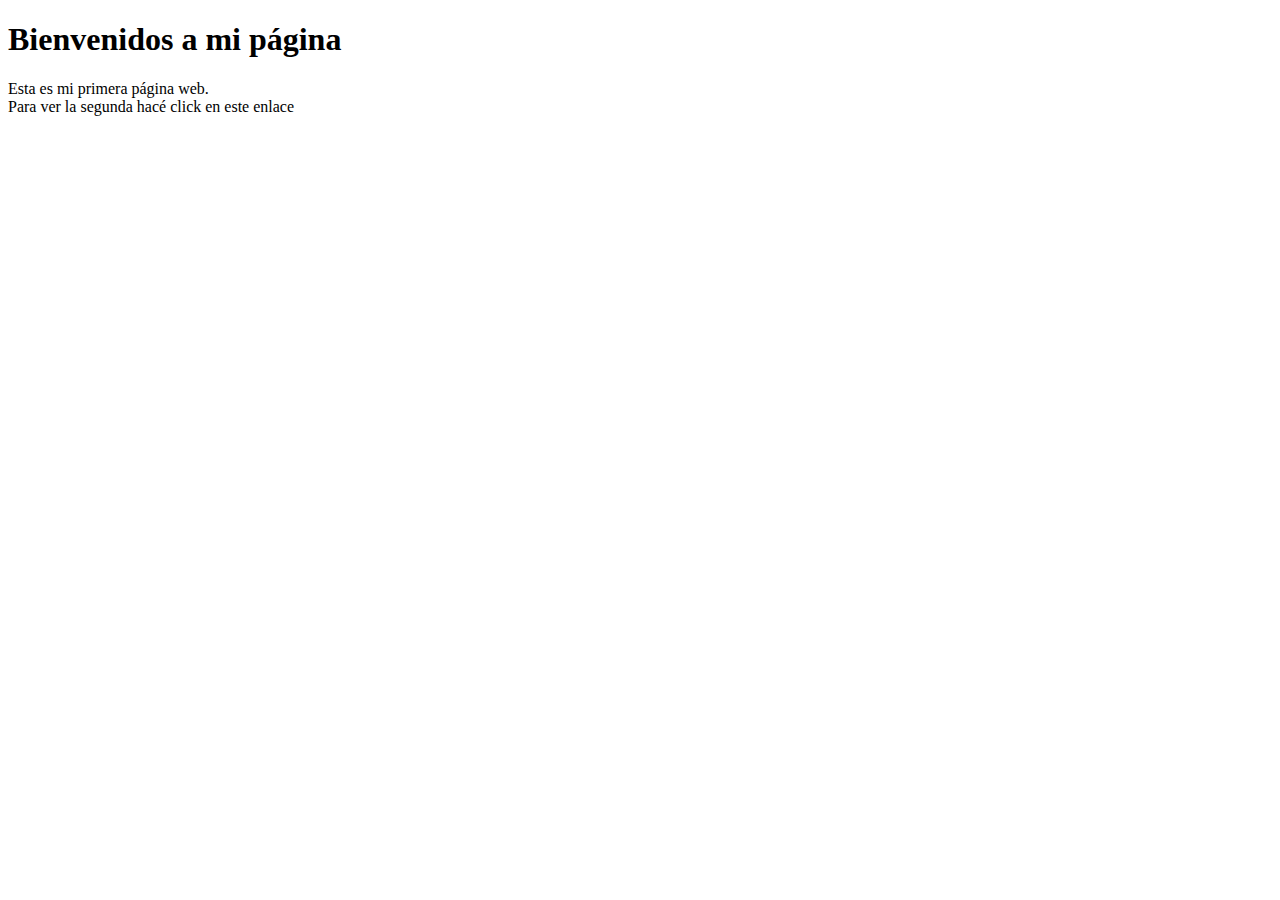
<file: index.html>
<!DOCTYPE html>
<html lang="en">
<head>
	<meta charset="UTF-8">
	<title>Inicio - ThinkLean</title>
</head>

<body>
	<h1>Bienvenidos a mi página</h1>
	<p>
		Esta es mi primera página web. <br />
		Para ver la segunda hacé click en este enlace
	</p>
</body>

</html>
</file>
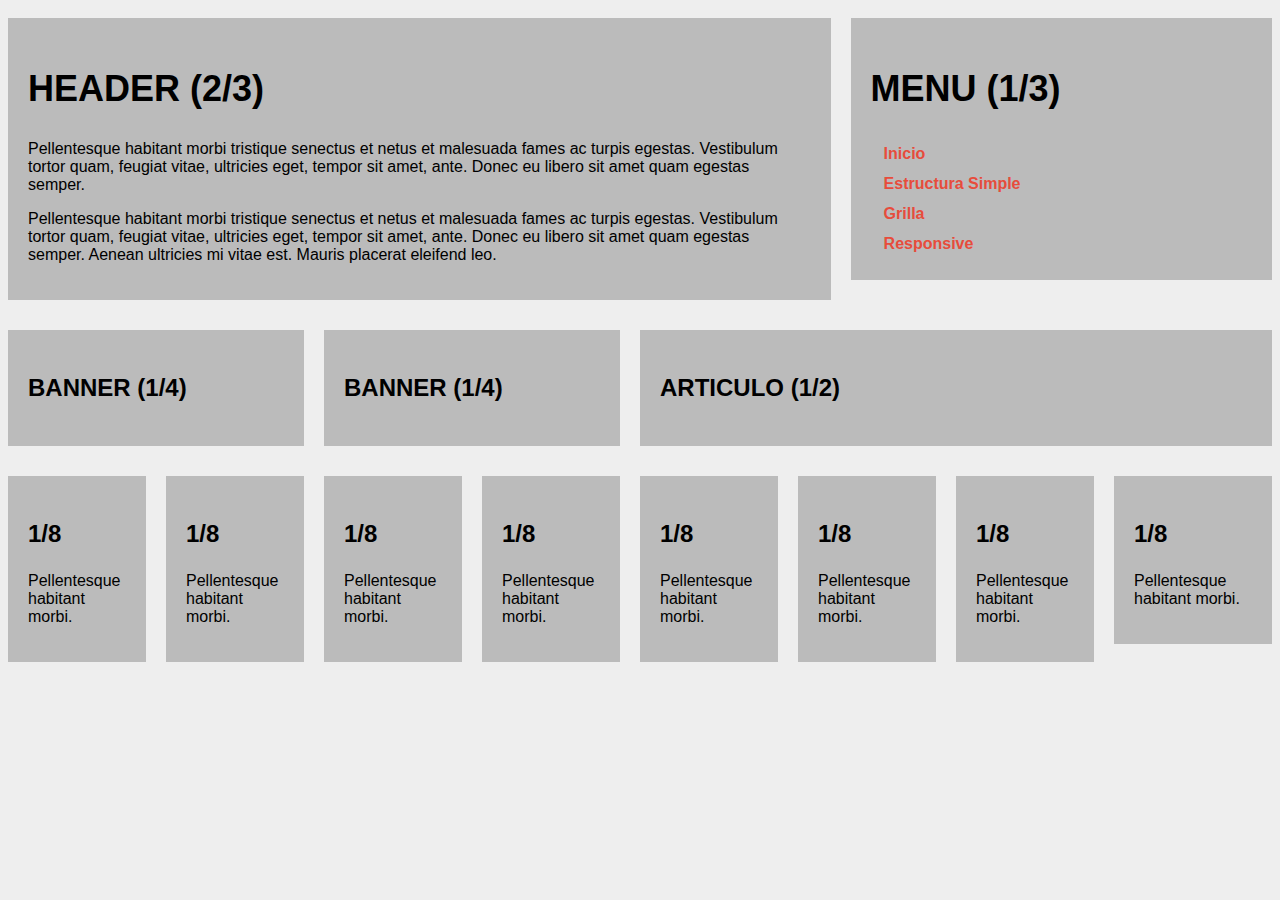
<file: grilla.html>
<!DOCTYPE html>
<html lang="en">
<head>
	<meta charset="UTF-8">
	<link rel="stylesheet" href="css/grid.css">
	<link rel="stylesheet" href="css/estilo.css">
	<title>Grilla - ThinkLean</title>
</head>

<body>

	<div class="grid">
		<div class="col-2-3">
			<div class="module">
				<h2>HEADER (2/3)</h2>
				<p>Pellentesque habitant morbi tristique senectus et netus et malesuada fames ac turpis egestas. Vestibulum tortor quam, feugiat vitae, ultricies eget, tempor sit amet, ante. Donec eu libero sit amet quam egestas semper.</p>
				<p>Pellentesque habitant morbi tristique senectus et netus et malesuada fames ac turpis egestas. Vestibulum tortor quam, feugiat vitae, ultricies eget, tempor sit amet, ante. Donec eu libero sit amet quam egestas semper. Aenean ultricies mi vitae est. Mauris placerat eleifend leo.</p>
			</div>
		</div>
		<div class="col-1-3">
			<div class="module">
				<h2>MENU (1/3)</h2>
				<ul>
					<li><a href="index.html">Inicio</a>
					<li><a href="simple.html">Estructura Simple</a>
					<li><a href="grilla.html">Grilla</a>
					<li><a href="responsive.html">Responsive</a>
				</ul>
			</div>
		</div>
	</div>

	<div class="grid">
		<div class="col-1-4">
			<div class="module">
				<h3>BANNER (1/4)</h3>
			</div>
		</div>
		<div class="col-1-4">
			<div class="module">
				<h3>BANNER (1/4)</h3>
			</div>
		</div>
		<div class="col-1-2">
			<div class="module">
				<h3>ARTICULO (1/2)</h3>
			</div>
		</div>
	</div>

	<div class="grid">
		<div class="col-1-8">
			<div class="module">
				<h3>1/8</h3>
				<p>Pellentesque habitant morbi.</p>
			</div>
		</div>
		<div class="col-1-8">
			<div class="module">
				<h3>1/8</h3>
				<p>Pellentesque habitant morbi.</p>
			</div>
		</div>
		<div class="col-1-8">
			<div class="module">
				<h3>1/8</h3>
				<p>Pellentesque habitant morbi.</p>
			</div>
		</div>
		<div class="col-1-8">
			<div class="module">
				<h3>1/8</h3>
				<p>Pellentesque habitant morbi.</p>
			</div>
		</div>
		<div class="col-1-8">
			<div class="module">
				<h3>1/8</h3>
				<p>Pellentesque habitant morbi.</p>
			</div>
		</div>
		<div class="col-1-8">
			<div class="module">
				<h3>1/8</h3>
				<p>Pellentesque habitant morbi.</p>
			</div>
		</div>
		<div class="col-1-8">
			<div class="module">
				<h3>1/8</h3>
				<p>Pellentesque habitant morbi.</p>
			</div>
		</div>
		<div class="col-1-8">
			<div class="module">
				<h3>1/8</h3>
				<p>Pellentesque habitant morbi.</p>
			</div>
		</div>
	</div>

</body>

</html>
</file>
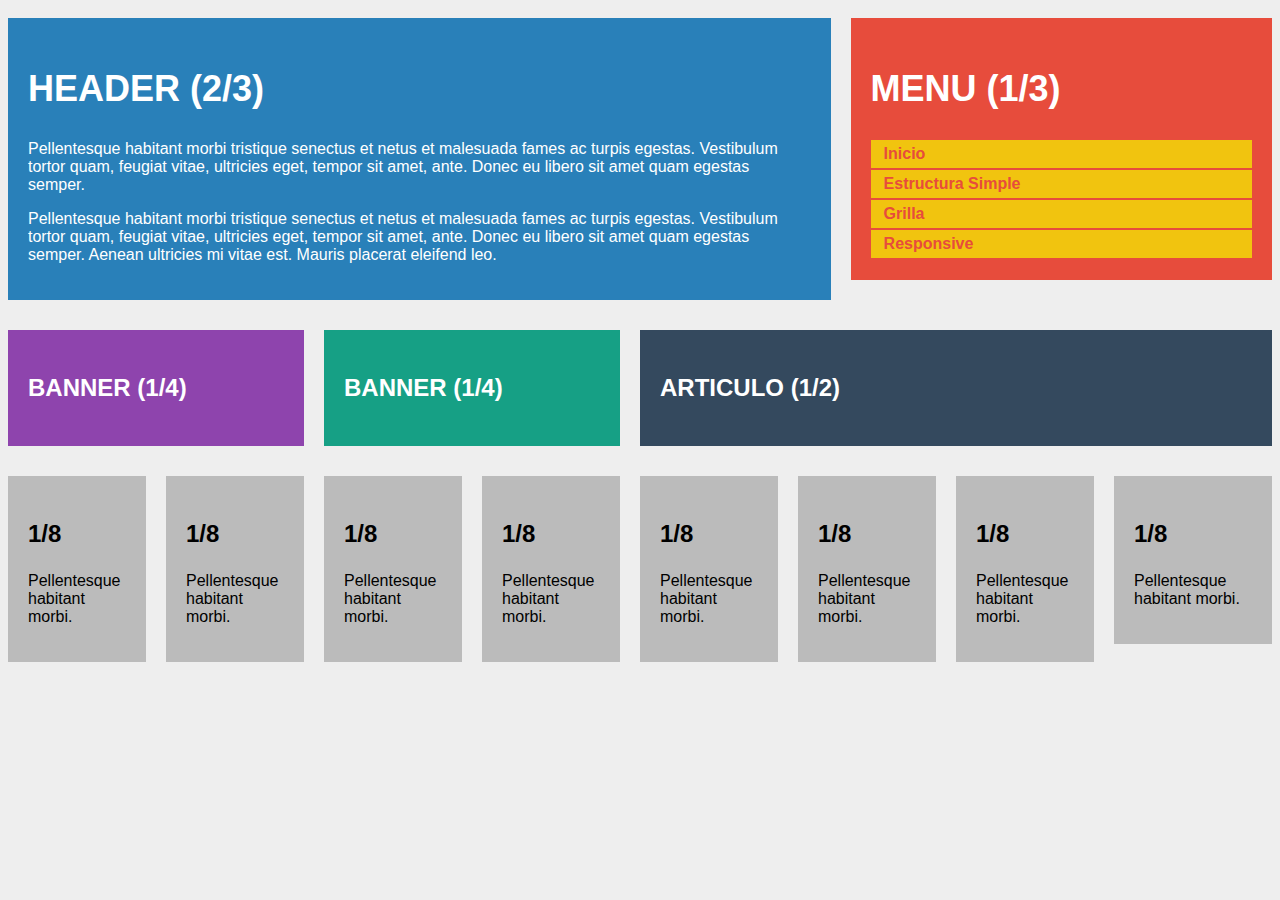
<file: responsive.html>
<!DOCTYPE html>
<html lang="en">
<head>
	<meta charset="UTF-8">
	<meta name="viewport" content="width=device-width, initial-scale=1.0">
	<link rel="stylesheet" href="css/responsive-grid.css">
	<link rel="stylesheet" href="css/estilo.css">
	<title>Responsive Grid - ThinkLean</title>
</head>

<body>

	<div class="grid">
		<div class="col-2-3">
			<div id="header" class="module">
				<h2>HEADER (2/3)</h2>
				<p>Pellentesque habitant morbi tristique senectus et netus et malesuada fames ac turpis egestas. Vestibulum tortor quam, feugiat vitae, ultricies eget, tempor sit amet, ante. Donec eu libero sit amet quam egestas semper.</p>
				<p>Pellentesque habitant morbi tristique senectus et netus et malesuada fames ac turpis egestas. Vestibulum tortor quam, feugiat vitae, ultricies eget, tempor sit amet, ante. Donec eu libero sit amet quam egestas semper. Aenean ultricies mi vitae est. Mauris placerat eleifend leo.</p>
			</div>
		</div>
		<div class="col-1-3">
			<div id="menu" class="module">
				<h2>MENU (1/3)</h2>
				<ul id="nav">
					<li><a href="index.html">Inicio</a>
					<li><a href="simple.html">Estructura Simple</a>
					<li><a href="grilla.html">Grilla</a>
					<li><a href="responsive.html">Responsive</a>
				</ul>
			</div>
		</div>
	</div>

	<div class="grid">
		<div class="col-1-4">
			<div class="module banner1">
				<h3>BANNER (1/4)</h3>
			</div>
		</div>
		<div class="col-1-4">
			<div class="module banner2">
				<h3>BANNER (1/4)</h3>
			</div>
		</div>
		<div class="col-1-2">
			<div class="module article">
				<h3>ARTICULO (1/2)</h3>
			</div>
		</div>
	</div>

	<div class="grid">
		<div class="col-1-8">
			<div class="module">
				<h3>1/8</h3>
				<p>Pellentesque habitant morbi.</p>
			</div>
		</div>
		<div class="col-1-8">
			<div class="module">
				<h3>1/8</h3>
				<p>Pellentesque habitant morbi.</p>
			</div>
		</div>
		<div class="col-1-8">
			<div class="module">
				<h3>1/8</h3>
				<p>Pellentesque habitant morbi.</p>
			</div>
		</div>
		<div class="col-1-8">
			<div class="module">
				<h3>1/8</h3>
				<p>Pellentesque habitant morbi.</p>
			</div>
		</div>
		<div class="col-1-8">
			<div class="module">
				<h3>1/8</h3>
				<p>Pellentesque habitant morbi.</p>
			</div>
		</div>
		<div class="col-1-8">
			<div class="module">
				<h3>1/8</h3>
				<p>Pellentesque habitant morbi.</p>
			</div>
		</div>
		<div class="col-1-8">
			<div class="module">
				<h3>1/8</h3>
				<p>Pellentesque habitant morbi.</p>
			</div>
		</div>
		<div class="col-1-8">
			<div class="module">
				<h3>1/8</h3>
				<p>Pellentesque habitant morbi.</p>
			</div>
		</div>
	</div>

</body>

</html>
</file>
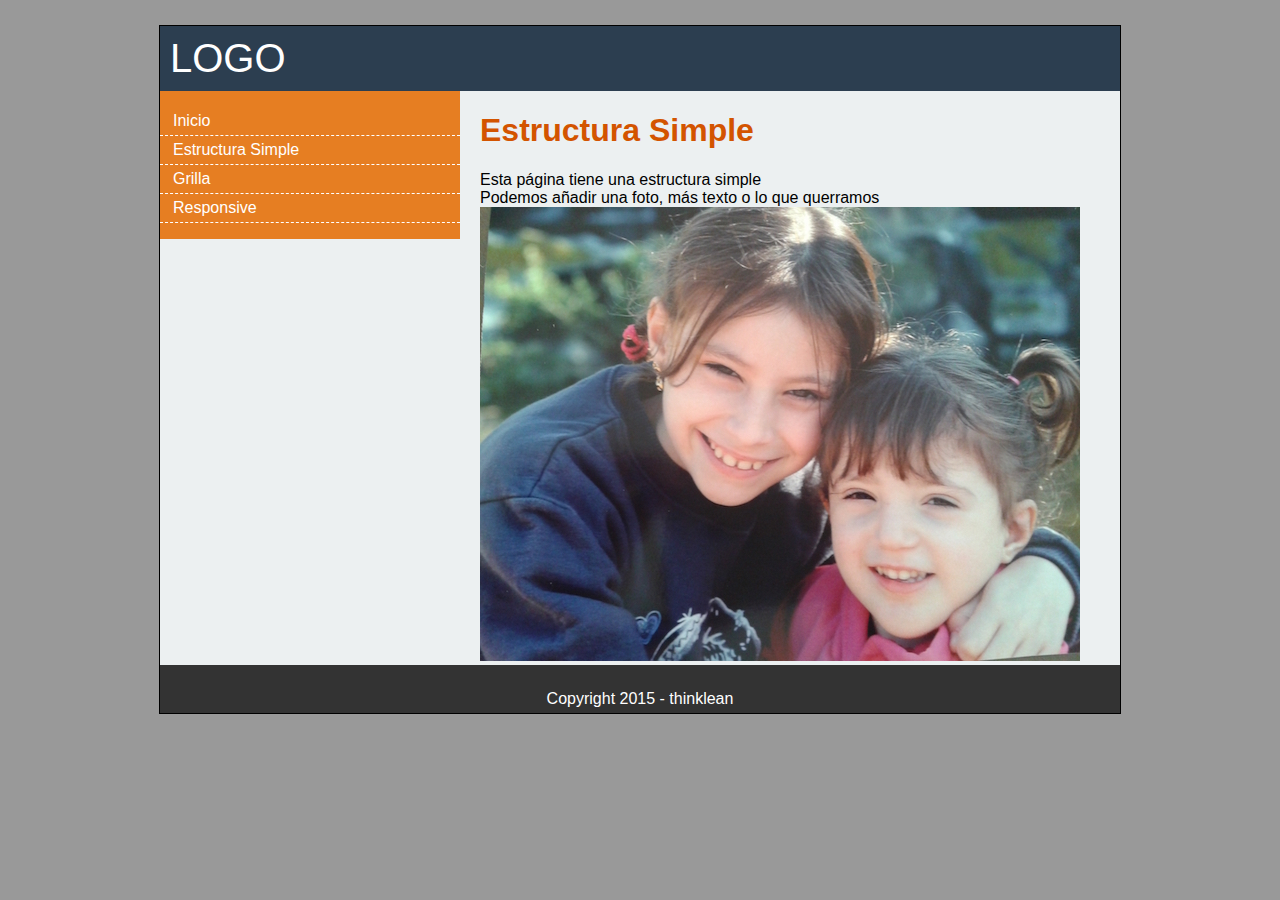
<file: simple.html>
<!DOCTYPE html>
<html lang="en">
<head>
	<meta charset="UTF-8">
	<link rel="stylesheet" href="css/simple.css">
	<title>Estructura Simple - ThinkLean</title>
</head>

<body>
	<div class="container">
		<header>LOGO</header>
		<aside>
			<ul>
				<li><a href="index.html">Inicio</a>
				<li><a href="simple.html">Estructura Simple</a>
				<li><a href="grilla.html">Grilla</a>
				<li><a href="responsive.html">Responsive</a>
			</ul>
		</aside>
		<main>
			<h1>Estructura Simple</h1>
			<p>Esta página tiene una estructura simple</p>
			<p>Podemos añadir una foto, más texto o lo que querramos</p>
			<img src="img/chicas.jpg" alt="Mis hijas" />
		</main>
		<footer>
			<p>Copyright 2015 - thinklean</p>
		</footer>
	</div>

</body>

</html>
</file>
<file: css/grid.css>
/****************
 GRID
****************/

* {
  -moz-box-sizing: border-box;
  -webkit-box-sizing: border-box;
  box-sizing: border-box;
}

.grid {
  margin: 0 0 20px 0;
}
.grid:after {
  content: "";
  display: table;
  clear: both;
}

[class*='col-'] {
  float: left;
  padding-right: 20px;
}
.grid [class*='col-']:last-of-type {
  padding-right: 0;
}

.col-2-3 {
  width: 66.66%;
}

.col-1-3 {
  width: 33.33%;
}

.col-1-2 {
  width: 50%;
}

.col-1-4 {
  width: 25%;
}

.col-1-8 {
  width: 12.5%;
}
</file>
<file: css/estilo.css>
body {
	font-family: Arial, Helvetica, sans-serif;
	background-color: #EEE;
}

.module {
	margin-top: 10px;
	padding: 20px;
	background: #BBB;
}



/****************
ELEMENTS
****************/

#header {
	background-color: #2980b9;
	color: #FFF;
}

#menu {
	background-color: #E74C3C;
	color: #FFF;
}

#nav li {
	background-color: #f1c40f;
}

.banner1 {
	background-color: #8e44ad;
	color: #FFF;
}

.banner2 {
	background-color: #16a085;
	color: #FFF;
}

.article {
	background-color: #34495e;
	color: #FFF;
}


h2 {
	font-size: 36px;
}

h3 {
	font-size: 24px;
}


ul {
	list-style-type: none;
	padding: 0;
	margin: 0;
}

li {
	padding: 5px 10px;
	margin: 2px 0;
}

a {
	color: #E74C3C;
	padding: 3px;
	text-decoration: none;
	font-weight: bold;
}

a:hover {
	color: #2C3E50;
}
</file>
<file: css/responsive-grid.css>
/****************
 GRID
****************/

* {
	-moz-box-sizing: border-box;
	-webkit-box-sizing: border-box;
	box-sizing: border-box;
}

.grid {
	margin: 0 0 20px 0;
}
.grid:after {
	content: "";
	display: table;
	clear: both;
}

[class*='col-'] {
	float: left;
	padding-right: 20px;
}
.grid [class*='col-']:last-of-type {
	padding-right: 0;
}

.col-2-3 {
	width: 66.66%;
}

.col-1-3 {
	width: 33.33%;
}

.col-1-2 {
	width: 50%;
}

.col-1-4 {
	width: 25%;
}

.col-1-8 {
	width: 12.5%;
}

/****************
 MEDIA QUERIES
****************/

@media (max-width: 600px) {

	.col-2-3 {
	}

	.col-1-3 {
	}

	.col-1-2 {
	}

	.col-1-4 {
	}

	.col-1-8 {

	}

	/******************************************************/

	/* Ajustes */
	.col-2-3, .col-1-3, .col-1-2 {
		padding-right: 0;
	}
	.col-1-4:nth-child(even) {
		padding-right: 0;
	}
	.col-1-8:nth-child(even) {
		padding-right: 0;
	}

}
</file>
<file: css/simple.css>
body {
	background-color: #999;
	font-family: Arial, Helvetica, sans-serif;
}

/****************
  LAYOUT
****************/

div.container {
	width: 960px;
	margin: 25px auto;
	border: 1px solid #000;
	background-color: #ECF0F1;
}

header {
	padding: 10px;
	background-color: #2C3E50;
	color: #FFF;
	font-size: 40px;
}

aside {
	float: left;
	width: 300px;
	background-color: #E67E22;
}

main{
	float: left;
	width: 600px;
	margin-left: 20px;
}

footer {
	clear: both;
	background-color: #333;
	color: #FFF;
	padding-top: 25px;
	padding-bottom: 5px;
	text-align: center;
}

/****************
  ELEMENTS
****************/

h1 {
	color: #D35400;
}

p {
	font-size: 16px;
	margin: 0;
}

ul {
	list-style-type: none;
	padding: 0;
}

li {
	padding: 5px 10px;
	border-bottom: 1px dashed #FFF;
}

a {
	color: #FFF;
	padding: 3px;
	text-decoration: none;
}

a:hover {
	color: #333;
}
</file>
